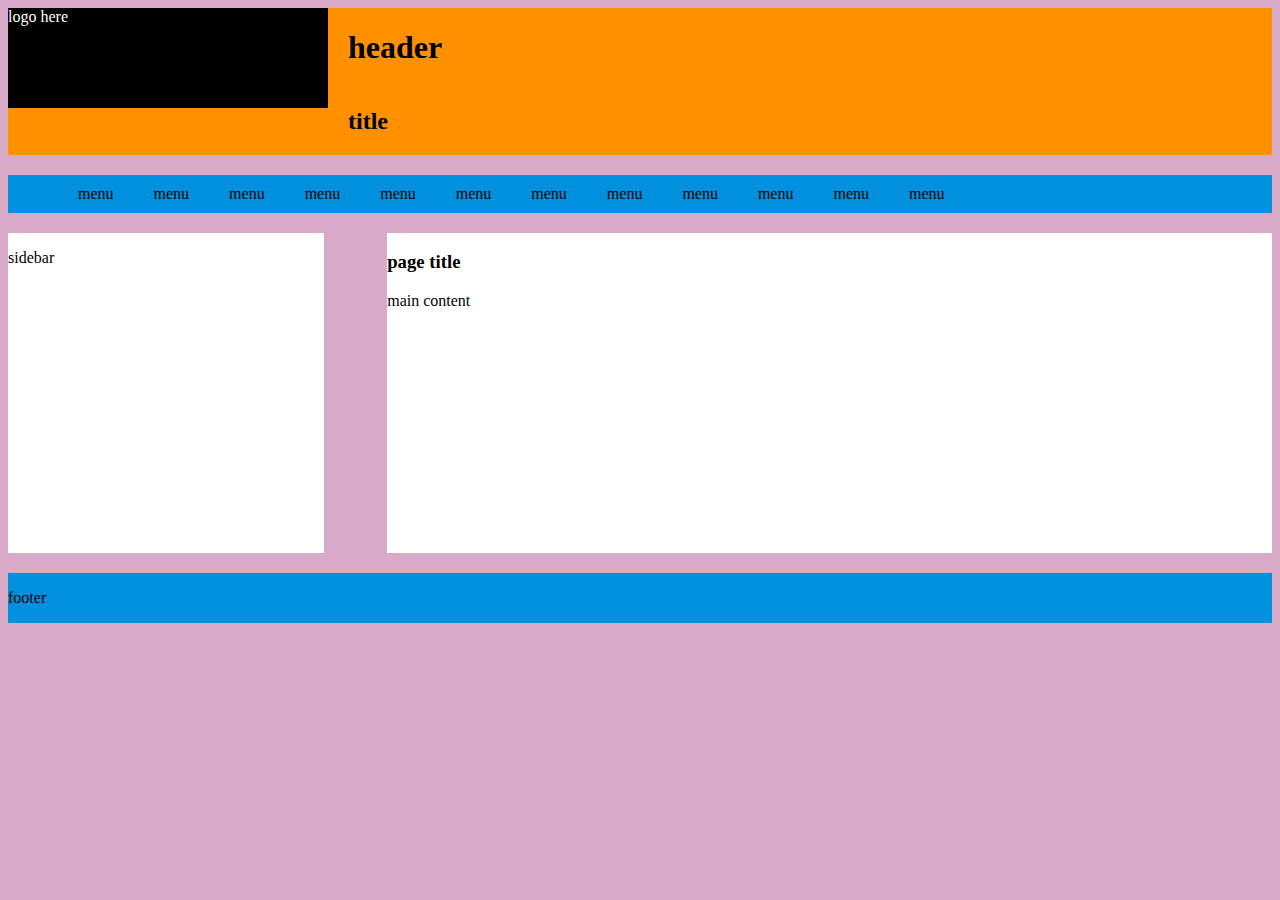
<file: index.html>
<!DOCTYPE html>
<html>
<head>
    <meta charset="utf-8" />
    <meta name="viewport" content="width=device-width, initial-scale=1" />
    <meta name="description" content="body-frame">
    <title>www.responsivedeveloper.com - simple menu frame</title>
	<link href="index.css" rel="stylesheet"/>
    <!--<script src="/scripts/jquery-1.11.1.min.js"></script>-->
</head>
<body>
	<header>
		<div class="header-site-logo">logo here</div>
		<div class="header-site-h1-h2">
			<h1>header</h1>
			<h2>title</h2>
		</div>
	</header>
	
	<nav>
		<ul>
			<li>menu</li>
			<li>menu</li>
			<li>menu</li>
			<li>menu</li>
			<li>menu</li>
			<li>menu</li>
			<li>menu</li>
			<li>menu</li>
			<li>menu</li>
			<li>menu</li>
			<li>menu</li>
			<li>menu</li>
		</ul>
	</nav>

	<div class="main-content">
		<h3>page title</h3>
		<p>main content</p>
	</div>

	<div class="sidebar">
		<p>sidebar</p>
	</div>

	<footer>
		<p>footer</p>
	</footer>


   
</body>
</html>
</file>
<file: index.css>
/* === Index.css for the index page ===*/

body {
    background: none repeat scroll 0 0 #d9a9c8;
}
/* == header ==*/
header {
    background: none repeat scroll 0 0 #ff9000;
    float: left;
    margin-bottom: 20px;
    min-height: 100px;
    width: 100%;
}
header .header-site-logo {
	float:left;
	background:#000;
	color:#fff;
	width:320px;
	height:100px;
	margin-right:20px;
}
header .header-site-h1-h2 {
	float:left;
	}
header h1 {
	float:left;
}
header h2 {
	float:left;
	clear:both;
}

/* == navigation ==*/
nav{
	background: none repeat scroll 0 0 #0090dd;
    float: left;
	margin-bottom: 20px;
    width: 100%;	
}
nav ul {
	margin:0px;
}
nav li {
    display: inline;
    float: left;
	margin-left:20px;
	padding:10px;
}

/* == sidebar ==*/
.sidebar {
    background: none repeat scroll 0 0 #fff;
    float: left;
    min-height: 320px;
    min-width: 25%;
}

/* == main content ==*/
.main-content {
    background: none repeat scroll 0 0 #fff;
    float: right;
    margin-left: 20px;
    min-height: 320px;
    width: 70%;
}

/* == footer ==*/
footer{
	background: none repeat scroll 0 0 #0090dd;
    float: left;
	margin-top: 20px;
    width: 100%;
}

/* == media query's ==*/

@media screen and (max-width: 600px) {

.sidebar {
	min-width: 100%;
}
.main-content {
   	min-width: 100%;
}

}
</file>
